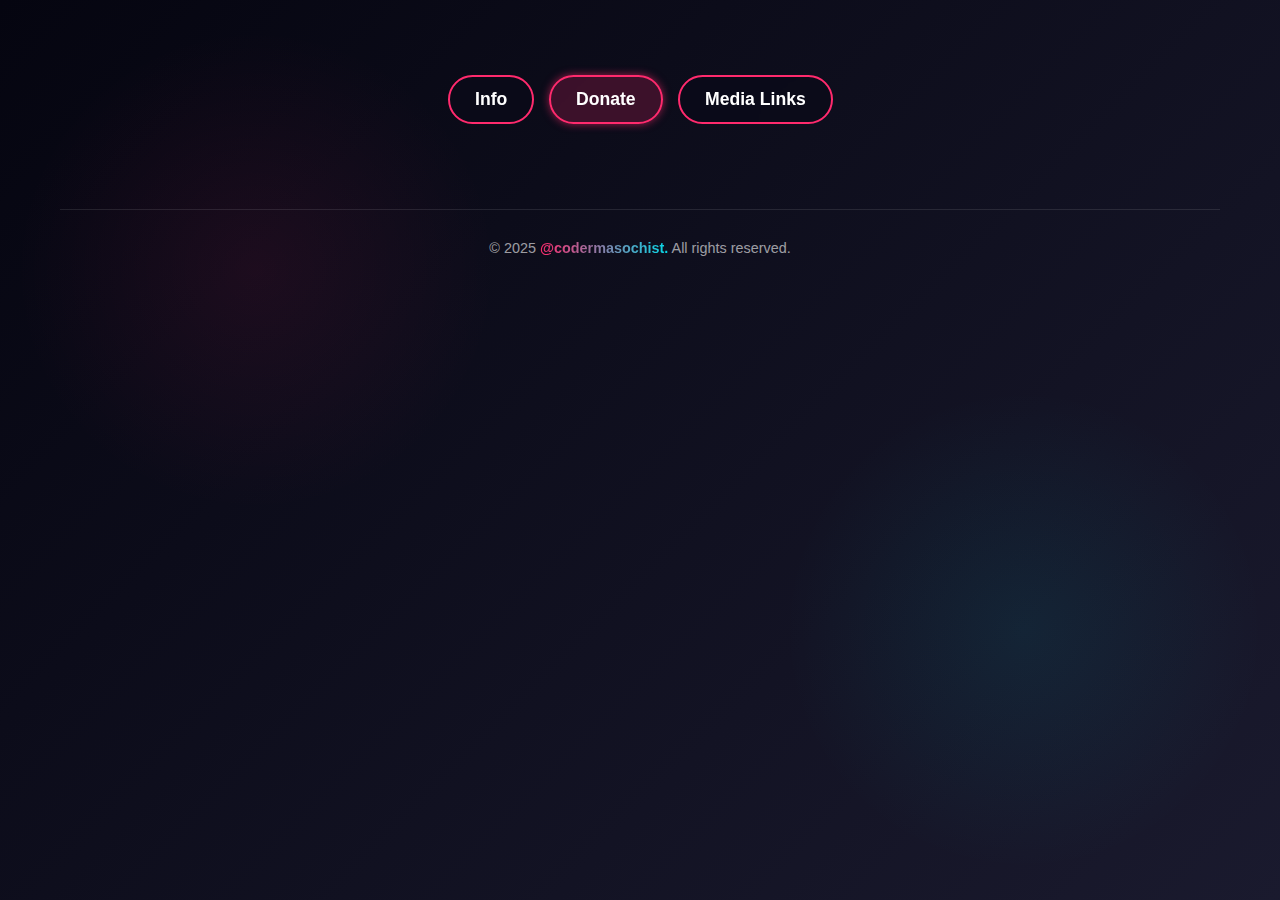
<file: donate/index.html>
<!DOCTYPE html>
<html lang="ru">
<head>
    <meta charset="UTF-8">
    <meta name="viewport" content="width=device-width, initial-scale=1.0">
    <title>Assa | Donate</title>
    <link rel="stylesheet" href="https://cdnjs.cloudflare.com/ajax/libs/font-awesome/6.4.0/css/all.min.css">
    <link rel="stylesheet" href="../assets/style.css">
    <script src="../assets/script.js" defer></script>
</head>
<body>
    <div class="loader" id="loader">
        <div class="spinner"></div>
        <div class="loader-text"></div>
    </div>
    
    <div class="container">
        <header>
            <div class="nav-container">
                <a href="/info" class="nav-btn" data-page="info">Info</a>
                <a href="/donate" class="nav-btn active" data-page="donate">Donate</a>
                <a href="/links" class="nav-btn" data-page="links">Media Links</a>
            </div>
        </header>
        
        <section id="donate" class="page">
            <div class="donate-header">
                <h1>поддержать</h1>
                <p>♡ </p>
            </div>
            
            <div class="donate-grid">
                <div class="donate-card">
                    <div class="donate-icon">
                        <i class="fab fa-telegram"></i>
                    </div>
                    <h2 class="donate-title">Crypto Bot</h2>
                    <p class="donate-desc">@send</p>
                    <a href="http://t.me/send?start=IVg0pGtJJkA3" class="donate-btn pulse">Перейти</a>
                </div>
                
                <div class="donate-card">
                    <div class="donate-icon">
                        <i class="fas fa-wallet"></i>
                    </div>
                    <h2 class="donate-title">Ton</h2>
                    <p class="donate-desc">Адрес кошелька: addresserror.ton</p>
                    <button id="copy-ton" class="donate-btn">Скопировать</button>
                </div>
                
                <div class="donate-card">
                    <div class="donate-icon">
                        <i class="fas fa-robot"></i>
                    </div>
                    <h2 class="donate-title">As: Donate Bot</h2>
                    <p class="donate-desc">Бот для данатов в звёздах</p>
                    <a href="https://t.me/asdonatebot" class="donate-btn pulse">Перейти</a>
                </div>
            </div>
        </section>
        
        <footer>
            <p>© 2025 <span class="footer-text">@codermasochist.</span> All rights reserved.</p>
        </footer>
    </div>
</body>
</html>
</file>
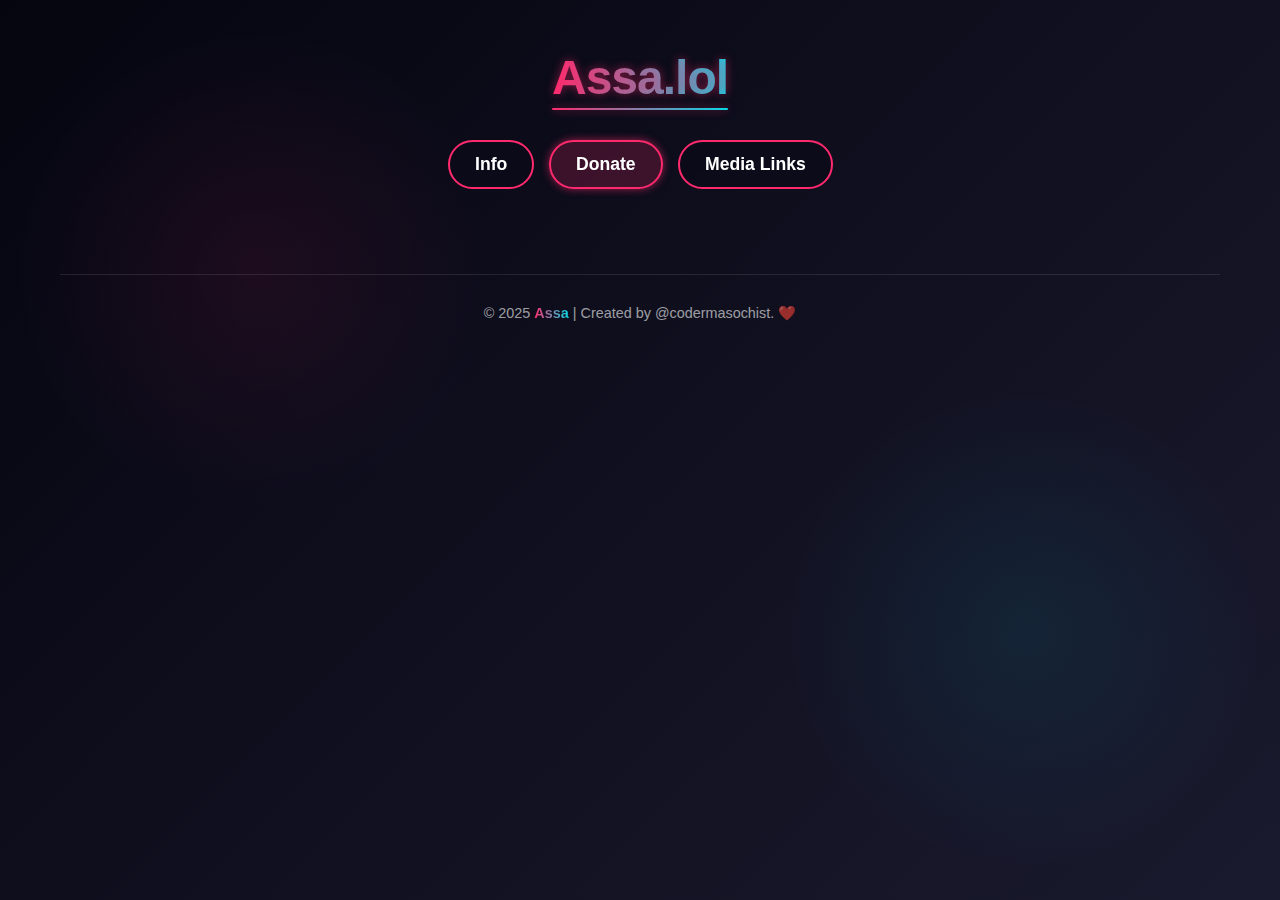
<file: info/donate.html>
<!DOCTYPE html>
<html lang="ru">
<head>
    <meta charset="UTF-8">
    <meta name="viewport" content="width=device-width, initial-scale=1.0">
    <title>Assa | Donate</title>
    <link rel="stylesheet" href="../assets/style.css">
    <script src="../assets/script.js" defer></script>
</head>
<body>
    <div class="loader" id="loader">
        <div class="spinner"></div>
        <div class="loader-text">Загрузка...</div>
    </div>
    
    <div class="container">
        <header>
            <a href="/" class="logo floating">Assa.lol</a>
            <div class="nav-container">
                <a href="/info" class="nav-btn" data-page="info">Info</a>
                <a href="/donate" class="nav-btn active" data-page="donate">Donate</a>
                <a href="/links" class="nav-btn" data-page="links">Media Links</a>
            </div>
        </header>
        
        <section id="donate" class="page">
            <div class="donate-header">
                <h1>Поддержать</h1>
                <p>★</p>
            </div>
            
            <div class="donate-grid">
                <div class="donate-card">
                    <div class="donate-icon">
                        <i class="fab fa-telegram"></i>
                    </div>
                    <h2 class="donate-title">Crypto Bot</h2>
                    <p class="donate-desc">@send</p>
                    <a href="http://t.me/send?start=IVg0pGtJJkA3" class="donate-btn pulse">Перейти</a>
                </div>
                
                <div class="donate-card">
                    <div class="donate-icon">
                        <i class="fas fa-wallet"></i>
                    </div>
                    <h2 class="donate-title">Ton</h2>
                    <p class="donate-desc">Адрес кошелька: addresserror.ton</p>
                    <button id="copy-ton" class="donate-btn">Скопировать адрес</button>
                </div>
                
                <div class="donate-card">
                    <div class="donate-icon">
                        <i class="fas fa-robot"></i>
                    </div>
                    <h2 class="donate-title">As: Donate Bot</h2>
                    <p class="donate-desc">Специальный бот для донатов</p>
                    <a href="https://t.me/asdonatebot" class="donate-btn pulse">Перейти</a>
                </div>
            </div>
        </section>
        
        <footer>
            <p>© 2025 <span class="footer-text">Assa</span> | Created by @codermasochist. ❤️</p>
        </footer>
    </div>
</body>
</html>
</file>
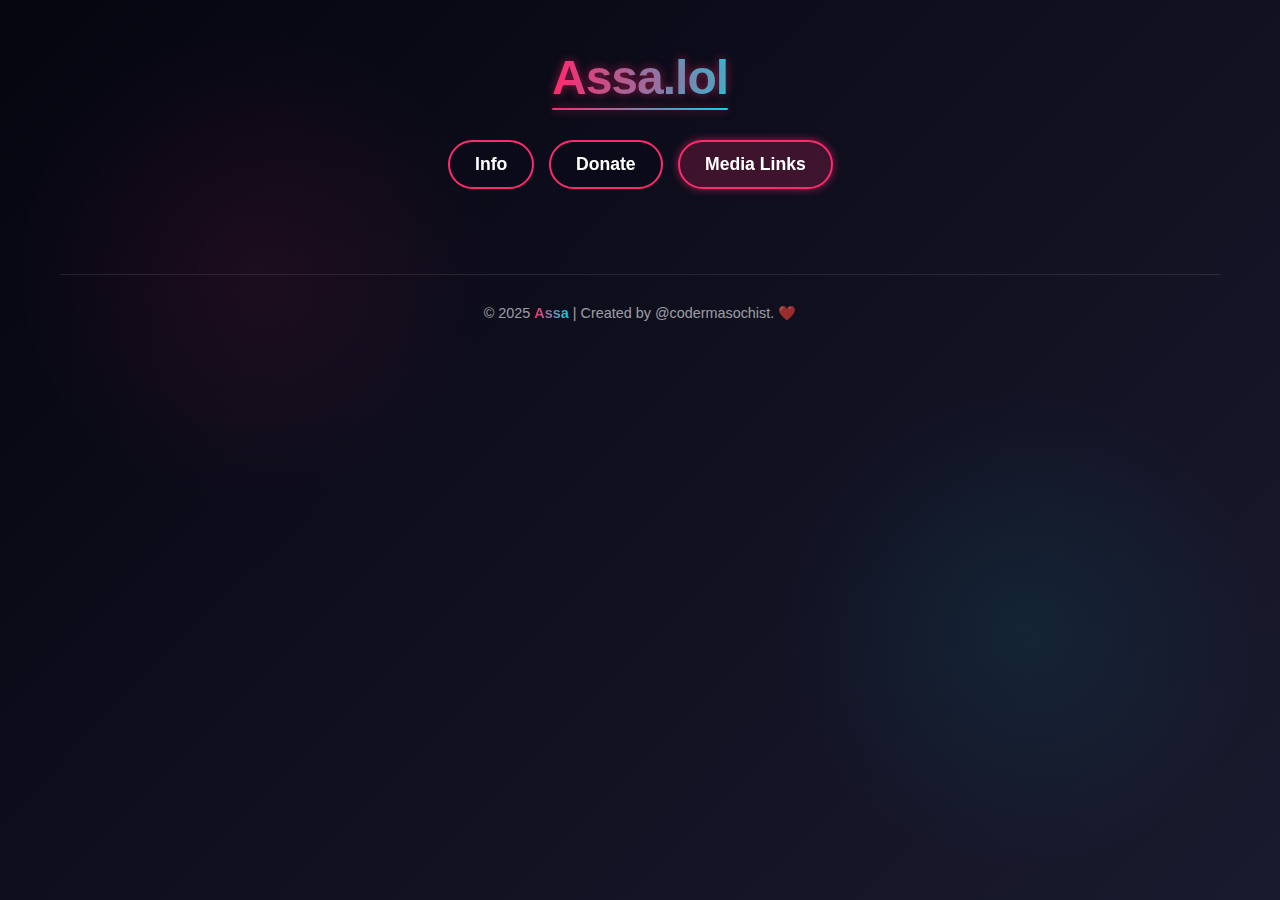
<file: info/links.html>
<!DOCTYPE html>
<html lang="ru">
<head>
    <meta charset="UTF-8">
    <meta name="viewport" content="width=device-width, initial-scale=1.0">
    <title>Assa | Links</title>
    <link rel="stylesheet" href="../assets/style.css">
    <script src="../assets/script.js" defer></script>
</head>
<body>
    <div class="loader" id="loader">
        <div class="spinner"></div>
        <div class="loader-text">Загрузка...</div>
    </div>
    
    <div class="container">
        <header>
            <a href="/" class="logo floating">Assa.lol</a>
            <div class="nav-container">
                <a href="/info" class="nav-btn" data-page="info">Info</a>
                <a href="/donate" class="nav-btn" data-page="donate">Donate</a>
                <a href="/links" class="nav-btn active" data-page="links">Media Links</a>
            </div>
        </header>
        
        <section id="links" class="page">
            <div class="links-header">
                <h1>Социальные сети</h1>
                <p>Ссылки на мои профили</p>
            </div>
            
            <div class="social-grid">
                <div class="social-card">
                    <div class="social-icon">
                        <i class="fab fa-telegram"></i>
                    </div>
                    <h3 class="social-name">Сигны</h3>
                    <p class="social-desc">Мой тг канал с сигнами</p>
                    <a href="http://t.me/cilsex" class="social-link">Перейти</a>
                </div>
                
                <div class="social-card">
                    <div class="social-icon">
                        <i class="fab fa-tiktok"></i>
                    </div>
                    <h3 class="social-name">TikTok</h3>
                    <p class="social-desc">@codermasochist</p>
                    <a href="https://www.tiktok.com/@codermasochist" class="social-link">Перейти</a>
                </div>
                
                <div class="social-card">
                    <div class="social-icon">
                        <i class="fab fa-telegram"></i>
                    </div>
                    <h3 class="social-name">Thc Channel</h3>
                    <p class="social-desc">t.me/makimalove</p>
                    <a href="https://t.me/makimalove" class="social-link">Перейти</a>
                </div>
                
                <div class="social-card">
                    <div class="social-icon">
                        <i class="fab fa-github"></i>
                    </div>
                    <h3 class="social-name">GitHub</h3>
                    <p class="social-desc">codermasochist</p>
                    <a href="https://GitHub.com/codermasochist" class="social-link">Перейти</a>
                </div>
            </div>
        </section>
        
        <footer>
            <p>© 2025 <span class="footer-text">Assa</span> | Created by @codermasochist. ❤️</p>
        </footer>
    </div>
</body>
</html>
</file>
<file: assets/style.css>
:root {
    --primary: #ff2a6d;
    --secondary: #05d9e8;
    --dark: #0a0a18;
    --darker: #050510;
    --text: #ffffff;
    --shadow: 0 0 10px rgba(255, 42, 109, 0.5);
    --neon-glow: 0 0 8px rgba(255, 42, 109, 0.6);
}

* {
    margin: 0;
    padding: 0;
    box-sizing: border-box;
    font-family: 'Segoe UI', Tahoma, Geneva, Verdana, sans-serif;
    touch-action: manipulation;
    -webkit-tap-highlight-color: transparent;
}

body {
    background: linear-gradient(135deg, var(--darker), #1a1a2e);
    color: var(--text);
    min-height: 100vh;
    overflow-x: hidden;
    position: relative;
}

body::before {
    content: '';
    position: absolute;
    top: 0;
    left: 0;
    width: 100%;
    height: 100%;
    background: 
        radial-gradient(circle at 20% 30%, rgba(255, 42, 109, 0.08) 0%, transparent 20%),
        radial-gradient(circle at 80% 70%, rgba(5, 217, 232, 0.08) 0%, transparent 20%);
    z-index: -1;
}

.container {
    max-width: 1200px;
    margin: 0 auto;
    padding: 15px;
    position: relative;
    z-index: 1;
}

header {
    padding: 20px 0;
    text-align: center;
    position: relative;
}

.logo {
    font-size: 2.8rem;
    font-weight: 800;
    background: linear-gradient(90deg, var(--primary), var(--secondary));
    -webkit-background-clip: text;
    background-clip: text;
    color: transparent;
    text-shadow: var(--shadow);
    margin-bottom: 10px;
    letter-spacing: -1px;
    position: relative;
    display: inline-block;
    will-change: transform;
    text-decoration: none;
}

.logo::after {
    content: '';
    position: absolute;
    bottom: -5px;
    left: 0;
    width: 100%;
    height: 2px;
    background: linear-gradient(90deg, var(--primary), var(--secondary));
    border-radius: 2px;
    box-shadow: var(--neon-glow);
}

.logo img {
    height: 40px;
    width: auto;
}

.nav-container {
    display: flex;
    justify-content: center;
    gap: 10px;
    flex-wrap: wrap;
    margin: 20px 0;
}

.nav-btn {
    background: rgba(10, 10, 24, 0.7);
    color: var(--text);
    border: 2px solid var(--primary);
    border-radius: 50px;
    padding: 10px 20px;
    font-size: 1rem;
    cursor: pointer;
    transition: all 0.3s ease;
    font-weight: 600;
    backdrop-filter: blur(5px);
    position: relative;
    overflow: hidden;
    will-change: transform, box-shadow;
    text-decoration: none;
    display: inline-block;
    text-align: center;
}

.nav-btn.active {
    background: rgba(255, 42, 109, 0.2);
    box-shadow: var(--neon-glow);
}

@media (hover: hover) and (pointer: fine) {
    .nav-btn::before {
        content: '';
        position: absolute;
        top: 0;
        left: -100%;
        width: 100%;
        height: 100%;
        background: linear-gradient(90deg, transparent, rgba(255, 42, 109, 0.2), transparent);
        transition: 0.5s;
    }
    
    .nav-btn:hover::before {
        left: 100%;
    }
    
    .nav-btn:hover {
        background: rgba(255, 42, 109, 0.2);
        box-shadow: var(--neon-glow);
        transform: translateY(-3px);
    }
}

.avatar-container {
    display: flex;
    justify-content: center;
    margin-bottom: 20px;
}

.avatar {
    width: 130px;
    height: 130px;
    border-radius: 50%;
    overflow: hidden;
    border: 3px solid var(--primary);
    box-shadow: var(--neon-glow);
    transition: all 0.4s ease;
    position: relative;
    will-change: transform;
}

.avatar img {
    width: 100%;
    height: 100%;
    object-fit: cover;
}

.page {
    display: none;
    padding: 20px;
    background: rgba(10, 10, 24, 0.5);
    border-radius: 15px;
    border: 1px solid rgba(255, 42, 109, 0.2);
    backdrop-filter: blur(8px);
    margin-top: 15px;
    box-shadow: 0 5px 15px rgba(0, 0, 0, 0.2);
    animation: fadeIn 0.4s ease;
}

.page.active {
    display: block;
}

@keyframes fadeIn {
    from { opacity: 0; transform: translateY(15px); }
    to { opacity: 1; transform: translateY(0); }
}

.info-header {
    text-align: center;
    margin-bottom: 25px;
}

.info-header h1 {
    font-size: 2.2rem;
    margin-bottom: 8px;
    color: var(--secondary);
}

.info-header p {
    color: rgba(255, 255, 255, 0.7);
    font-size: 1.1rem;
}

.info-card {
    background: rgba(20, 20, 40, 0.6);
    border-radius: 12px;
    padding: 20px;
    margin-bottom: 25px;
    border: 1px solid rgba(255, 42, 109, 0.2);
}

.info-item {
    margin: 15px 0;
    font-size: 1.1rem;
    display: flex;
    align-items: center;
}

.info-label {
    color: var(--secondary);
    font-weight: 600;
    display: inline-block;
    width: 120px;
}

.info-value {
    color: var(--text);
}

.age-value {
    color: var(--primary);
    font-weight: 700;
}

.nft-section {
    margin-top: 30px;
}

.nft-section h2 {
    font-size: 1.8rem;
    margin-bottom: 20px;
    color: var(--primary);
    text-align: center;
}

.nft-grid {
    display: grid;
    grid-template-columns: repeat(auto-fill, minmax(140px, 1fr));
    gap: 15px;
    margin-top: 15px;
}

.nft-item {
    background: rgba(30, 30, 60, 0.5);
    border-radius: 12px;
    padding: 15px;
    display: flex;
    flex-direction: column;
    align-items: center;
    border: 1px solid rgba(255, 42, 109, 0.3);
    transition: all 0.3s ease;
    will-change: transform;
}

.nft-animation {
    width: 100px;
    height: 100px;
}

.nft-name {
    margin-top: 10px;
    font-weight: 600;
    color: var(--secondary);
    text-align: center;
    font-size: 0.9rem;
}

.donate-header {
    text-align: center;
    margin-bottom: 30px;
}

.donate-header h1 {
    font-size: 2.2rem;
    margin-bottom: 10px;
    color: var(--primary);
}

.donate-header p {
    color: rgba(255, 255, 255, 0.7);
    font-size: 1.1rem;
}

.donate-grid {
    display: grid;
    grid-template-columns: 1fr;
    gap: 20px;
}

.donate-card {
    background: linear-gradient(145deg, rgba(30, 30, 60, 0.7), rgba(10, 10, 24, 0.7));
    border-radius: 12px;
    padding: 25px;
    text-align: center;
    border: 1px solid rgba(5, 217, 232, 0.3);
    transition: all 0.3s ease;
    position: relative;
    overflow: hidden;
    will-change: transform;
}

.donate-icon {
    font-size: 2.8rem;
    margin-bottom: 15px;
    color: var(--secondary);
}

.donate-title {
    font-size: 1.5rem;
    margin-bottom: 10px;
    color: var(--text);
}

.donate-desc {
    color: rgba(255, 255, 255, 0.8);
    margin-bottom: 15px;
    font-size: 1rem;
}

.donate-btn {
    background: linear-gradient(90deg, var(--primary), var(--secondary));
    color: var(--darker);
    border: none;
    border-radius: 50px;
    padding: 12px 25px;
    font-size: 1rem;
    font-weight: 700;
    cursor: pointer;
    transition: all 0.3s ease;
    display: inline-block;
    text-decoration: none;
    position: relative;
    overflow: hidden;
    box-shadow: 0 3px 10px rgba(255, 42, 109, 0.3);
    will-change: transform;
}

.pulse {
    animation: pulse 2s infinite;
}

.links-header {
    text-align: center;
    margin-bottom: 30px;
}

.links-header h1 {
    font-size: 2.2rem;
    margin-bottom: 10px;
    background: linear-gradient(90deg, var(--primary), var(--secondary));
    -webkit-background-clip: text;
    background-clip: text;
    color: transparent;
}

.links-header p {
    color: rgba(255, 255, 255, 0.7);
    font-size: 1.1rem;
}

.social-grid {
    display: grid;
    grid-template-columns: 1fr;
    gap: 15px;
}

.social-card {
    background: linear-gradient(145deg, rgba(30, 30, 60, 0.7), rgba(10, 10, 24, 0.7));
    border-radius: 12px;
    padding: 20px;
    text-align: center;
    border: 1px solid rgba(255, 42, 109, 0.3);
    transition: all 0.3s ease;
    display: flex;
    flex-direction: column;
    align-items: center;
    will-change: transform;
}

.social-icon {
    font-size: 2.5rem;
    margin-bottom: 15px;
    color: var(--primary);
}

.social-name {
    font-size: 1.3rem;
    margin-bottom: 10px;
    font-weight: 700;
}

.social-desc {
    color: rgba(255, 255, 255, 0.8);
    margin-bottom: 15px;
    flex-grow: 1;
    font-size: 0.95rem;
}

.social-link {
    background: rgba(255, 42, 109, 0.2);
    color: var(--text);
    text-decoration: none;
    padding: 10px 20px;
    border-radius: 50px;
    font-size: 0.95rem;
    transition: all 0.3s ease;
    width: 100%;
    max-width: 180px;
    font-weight: 600;
    border: 1px solid var(--primary);
}

footer {
    text-align: center;
    padding: 30px 0 15px;
    margin-top: 30px;
    font-size: 0.9rem;
    color: rgba(255, 255, 255, 0.6);
    border-top: 1px solid rgba(255, 255, 255, 0.1);
}

.footer-text {
    background: linear-gradient(90deg, var(--primary), var(--secondary));
    -webkit-background-clip: text;
    background-clip: text;
    color: transparent;
    font-weight: 700;
}

@keyframes pulse {
    0% { box-shadow: 0 0 0 0 rgba(255, 42, 109, 0.5); }
    70% { box-shadow: 0 0 0 12px rgba(255, 42, 109, 0); }
    100% { box-shadow: 0 0 0 0 rgba(255, 42, 109, 0); }
}

@keyframes float {
    0% { transform: translateY(0px); }
    50% { transform: translateY(-8px); }
    100% { transform: translateY(0px); }
}

.floating {
    animation: float 5s ease-in-out infinite;
}

@media (prefers-reduced-motion) {
    .floating, .pulse {
        animation: none;
    }
    
    .page {
        animation: none;
    }
}

@media (min-width: 768px) {
    .container {
        padding: 20px;
    }
    
    header {
        padding: 30px 0;
    }
    
    .logo {
        font-size: 3rem;
    }
    
    .nav-container {
        gap: 15px;
        margin: 25px 0;
    }
    
    .nav-btn {
        padding: 12px 25px;
        font-size: 1.1rem;
    }
    
    .avatar {
        width: 150px;
        height: 150px;
    }
    
    .page {
        padding: 25px;
        margin-top: 20px;
    }
    
    .info-header h1 {
        font-size: 2.5rem;
    }
    
    .info-item {
        font-size: 1.2rem;
    }
    
    .nft-grid {
        grid-template-columns: repeat(auto-fill, minmax(160px, 1fr));
        gap: 20px;
    }
    
    .nft-animation {
        width: 120px;
        height: 120px;
    }
    
    .donate-grid {
        grid-template-columns: repeat(auto-fit, minmax(300px, 1fr));
        gap: 25px;
    }
    
    .social-grid {
        grid-template-columns: repeat(auto-fit, minmax(250px, 1fr));
        gap: 20px;
    }
    
    .logo img {
        height: 45px;
    }
}

@media (min-width: 992px) {
    .donate-grid {
        grid-template-columns: repeat(3, 1fr);
    }
    
    .social-grid {
        grid-template-columns: repeat(2, 1fr);
    }
}

.loader {
    display: none;
    position: fixed;
    top: 0;
    left: 0;
    width: 100%;
    height: 100%;
    background: rgba(10, 10, 24, 0.9);
    z-index: 1000;
    justify-content: center;
    align-items: center;
    flex-direction: column;
}

.loader.active {
    display: flex;
}

.spinner {
    width: 50px;
    height: 50px;
    border: 5px solid rgba(255, 42, 109, 0.3);
    border-radius: 50%;
    border-top: 5px solid var(--primary);
    animation: spin 1s linear infinite;
}

.loader-text {
    margin-top: 20px;
    color: var(--secondary);
    font-size: 1.2rem;
}

@keyframes spin {
    0% { transform: rotate(0deg); }
    100% { transform: rotate(360deg); }
}

.loading-container {
    display: flex;
    flex-direction: column;
    align-items: center;
    justify-content: center;
    height: 100vh;
    background: var(--darker);
    color: var(--secondary);
    font-size: 1.2rem;
    }
</file>
